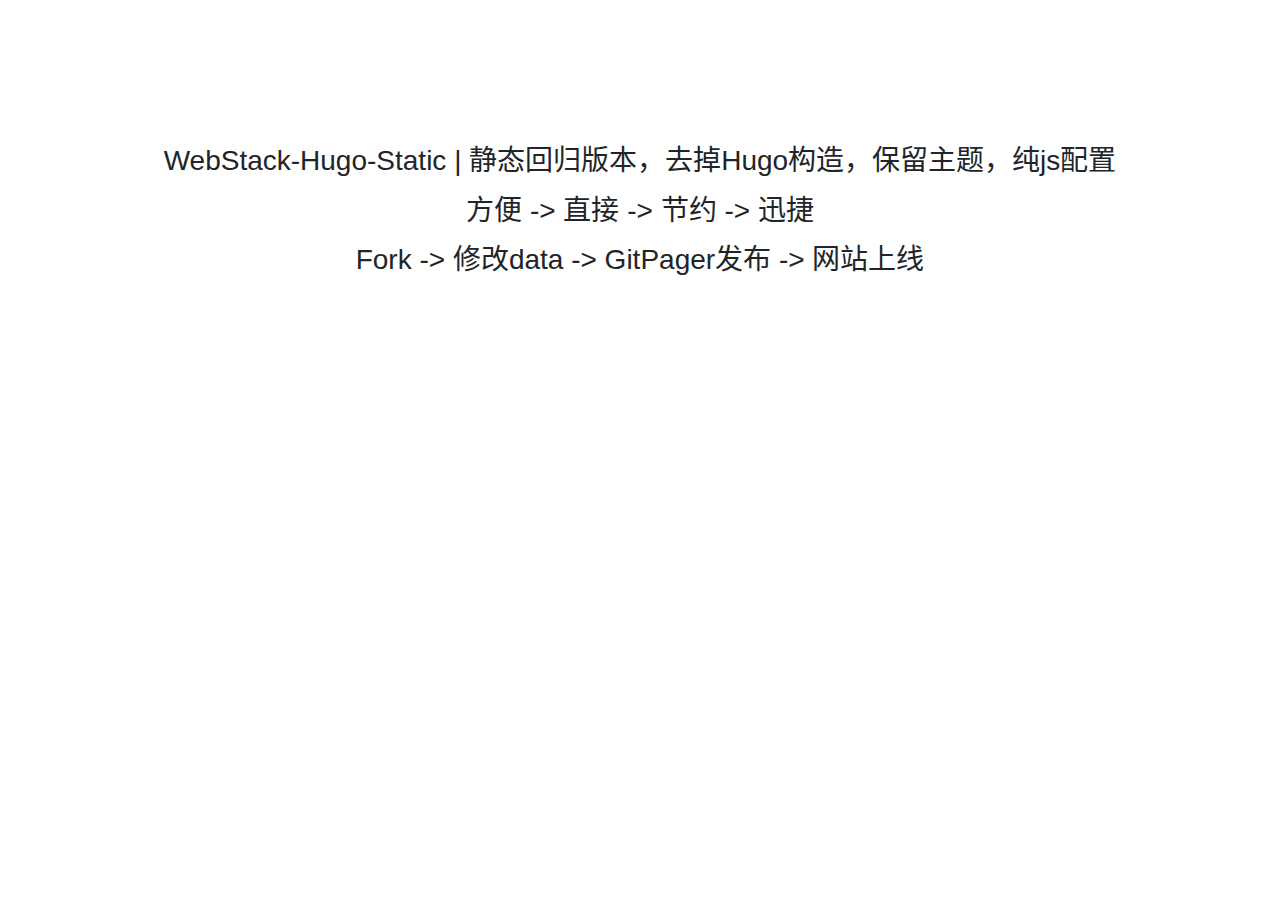
<file: about.html>
<!DOCTYPE html>
<html lang="zh-CN">

<head>
    <meta charset="UTF-8" />
    <meta http-equiv="X-UA-Compatible" content="IE=edge, chrome=1" />
    <meta name="viewport"
        content="width=device-width, initial-scale=1.0, minimum-scale=1.0, maximum-scale=1.0, user-scalable=no" />
    <meta name="theme-color" content="#f9f9f9" />
    
    <!-- jquery必需第一个引入 -->
    <script type="text/javascript" src="./assets/js/jquery.min-3.2.1.js" id="jquery-js"></script>

    <!-- 引入配置文件 -->
    <script src="data/config.js"></script>
    <script src="data/data.js"></script>

    <!-- 动态 -->
    <script>
        // 标题
        document.title = config.title

        // 网站图标
        var $link = $("<link>", {
            rel: "shortcut icon",
            href: config.params.images.favicon
        });
        $("head").append($link);

        // 关键词
        var $keywords = $("<meta>", {
            name: "keywords",
            content: config.title
        });
        $("head").append($keywords);
    </script>

    <!-- 样式表 -->
    <link rel="stylesheet" id="iconfont-css" href="./assets/css/iconfont-3.03029.1.css" type="text/css" media="all" />
    <link rel="stylesheet" id="bootstrap-css" href="./assets/css/bootstrap.min-4.3.1.css" type="text/css" media="all" />

    <style>
        #aboutBox{text-align: center; padding: 10%;}
    </style>
</head>

<body>
    <!-- 关于内容 -->
    <div id="aboutBox">

        <p><h3>WebStack-Hugo-Static | 静态回归版本，去掉Hugo构造，保留主题，纯js配置</h3></p>
        <p><h3>方便 -> 直接 -> 节约 -> 迅捷</h3></p>
        <p><h3>Fork -> 修改data -> GitPager发布 -> 网站上线</h3></p>
    </div>

</body>

</html>
</file>
<file: assets/css/iconfont-3.03029.1.css>
@font-face {font-family: "iconfont";
  src: url('fonts/iconfont-1616676273262.eot'); /* IE9 */
  src: url('fonts/iconfont-1616676273262.eot#iefix') format('embedded-opentype'), /* IE6-IE8 */
  url('[data-uri]') format('woff2'),
  url('fonts/iconfont-1616676273262.woff') format('woff'),
  url('fonts/iconfont-1616676273262.ttf') format('truetype'), /* chrome, firefox, opera, Safari, Android, iOS 4.2+ */
  url('https://nav.iowen.cn/wp-content/themes/onenav/css/fonts/iconfont.svg?t=1616676273262#iconfont') format('svg'); /* iOS 4.1- */
}

.iconfont {
  font-family: "iconfont" !important;
  font-size: 16px;
  font-style: normal;
  -webkit-font-smoothing: antialiased;
  -moz-osx-font-smoothing: grayscale;
}

.icon-shangchuan:before {
  content: "\e637";
}

.icon-upload:before {
  content: "\e761";
}

.icon-dsb:before {
  content: "\eb71";
}

.icon-add:before {
  content: "\e6d8";
}

.icon-subtract:before {
  content: "\e70f";
}

.icon-collection-line:before {
  content: "\e636";
}

.icon-nothing:before {
  content: "\e6f7";
}

.icon-nothing1:before {
  content: "\e684";
}

.icon-modify:before {
  content: "\e634";
}

.icon-tvbox:before {
  content: "\e8d4";
}

.icon-sspai:before {
  content: "\e631";
}

.icon-wuaipojie:before {
  content: "\e633";
}

.icon-36kr:before {
  content: "\eb72";
}

.icon-lssdjt:before {
  content: "\e6af";
}

.icon-bilibili:before {
  content: "\e65f";
}

.icon-ithome:before {
  content: "\e632";
}

.icon-wailian:before {
  content: "\e66c";
}

.icon-book-mark-line:before {
  content: "\e6bb";
}

.icon-book:before {
  content: "\e62a";
}

.icon-buy_car:before {
  content: "\e62b";
}

.icon-smzdm:before {
  content: "\e629";
}

.icon-phone:before {
  content: "\e625";
}

.icon-baidu:before {
  content: "\e68b";
}

.icon-zhihu:before {
  content: "\e623";
}

.icon-refresh:before {
  content: "\e6b6";
}

.icon-mac:before {
  content: "\e624";
}

.icon-app:before {
  content: "\e6b9";
}

.icon-jt-line-r:before {
  content: "\e620";
}

.icon-chakan-line:before {
  content: "\e62f";
}

.icon-version-Line:before {
  content: "\e61f";
}

.icon-ad-line:before {
  content: "\e79e";
}

.icon-ad-copy:before {
  content: "\eb6f";
}

.icon-shijian:before {
  content: "\e7d3";
}

.icon-huabanfuben:before {
  content: "\e62d";
}

.icon-xiazai:before {
  content: "\e6c3";
}

.icon-down:before {
  content: "\e6cc";
}

.icon-en:before {
  content: "\e61d";
}

.icon-cn:before {
  content: "\e764";
}

.icon-zouxiang:before {
  content: "\e621";
}

.icon-qushitubiao:before {
  content: "\e6bd";
}

.icon-tubiaopeizhi:before {
  content: "\e622";
}

.icon-zip:before {
  content: "\e616";
}

.icon-ubuntu:before {
  content: "\e66d";
}

.icon-app-store-fill:before {
  content: "\e6a9";
}

.icon-android:before {
  content: "\e614";
}

.icon-linux:before {
  content: "\e650";
}

.icon-app-store-fill-b:before {
  content: "\eb6e";
}

.icon-microsoft:before {
  content: "\eb70";
}

.icon-loading:before {
  content: "\e613";
}

.icon-goto:before {
  content: "\e611";
}

.icon-yinhao-l:before {
  content: "\e672";
}

.icon-yinhao-r:before {
  content: "\ea23";
}

.icon-picture:before {
  content: "\e66e";
}

.icon-book-mark:before {
  content: "\e670";
}

.icon-url:before {
  content: "\e6c7";
}

.icon-key:before {
  content: "\e6a6";
}

.icon-tougao:before {
  content: "\e648";
}

.icon-point:before {
  content: "\ea21";
}

.icon-chart-box:before {
  content: "\e627";
}

.icon-renren:before {
  content: "\e607";
}

.icon-links:before {
  content: "\e642";
}

.icon-qqzone:before {
  content: "\e839";
}

.icon-chart:before {
  content: "\e617";
}

.icon-tiwwer:before {
  content: "\e65b";
}

.icon-douban:before {
  content: "\e6c6";
}

.icon-chart-pc:before {
  content: "\ea1f";
}

.icon-copy:before {
  content: "\e697";
}

.icon-share:before {
  content: "\e6e6";
}

.icon-facebook:before {
  content: "\e60b";
}

.icon-user:before {
  content: "\e61e";
}

.icon-download:before {
  content: "\e604";
}

.icon-heart:before {
  content: "\e630";
}

.icon-instructions:before {
  content: "\e656";
}

.icon-comment:before {
  content: "\e668";
}

.icon-to-up:before {
  content: "\e6bc";
}

.icon-business:before {
  content: "\e685";
}

.icon-bulletin:before {
  content: "\e608";
}

.icon-password:before {
  content: "\e675";
}

.icon-related:before {
  content: "\e605";
}

.icon-statement:before {
  content: "\e62e";
}

.icon-hot:before {
  content: "\e659";
}

.icon-light:before {
  content: "\e6ff";
}

.icon-night:before {
  content: "\e6fa";
}

.icon-collection:before {
  content: "\e849";
}

.icon-name:before {
  content: "\e7fb";
}

.icon-cloud-download:before {
  content: "\e61a";
}

.icon-like:before {
  content: "\e615";
}

.icon-user-circle:before {
  content: "\e662";
}

.icon-publish:before {
  content: "\e6b2";
}

.icon-version:before {
  content: "\e70c";
}

.icon-notice:before {
  content: "\e6b7";
}

.icon-chakan:before {
  content: "\e61c";
}

.icon-time:before {
  content: "\e747";
}

.icon-crying-circle:before {
  content: "\e606";
}

.icon-gonggao4:before {
  content: "\e7b2";
}

.icon-category:before {
  content: "\e60c";
}

.icon-classification:before {
  content: "\e72e";
}

.icon-tags:before {
  content: "\e60e";
}

.icon-globe:before {
  content: "\e603";
}

.icon-adopt:before {
  content: "\e601";
}

.icon-crying:before {
  content: "\e737";
}

.icon-warning:before {
  content: "\e602";
}

.icon-smiley-circle:before {
  content: "\e641";
}

.icon-close-circle:before {
  content: "\e60f";
}

.icon-close:before {
  content: "\e60a";
}

.icon-tishi:before {
  content: "\e610";
}

.icon-smiley:before {
  content: "\e619";
}

.icon-arrow-l:before {
  content: "\e794";
}

.icon-arrow-t:before {
  content: "\e795";
}

.icon-arrow-r-m:before {
  content: "\ea22";
}

.icon-arrow-r:before {
  content: "\e793";
}

.icon-arrow-b:before {
  content: "\e612";
}

.icon-tag:before {
  content: "\e628";
}

.icon-weibo:before {
  content: "\e626";
}

.icon-git:before {
  content: "\e61b";
}

.icon-qr-sweep:before {
  content: "\e618";
}

.icon-search:before {
  content: "\e792";
}

.icon-wechat:before {
  content: "\e609";
}

.icon-github:before {
  content: "\e64a";
}

.icon-qr:before {
  content: "\e60d";
}

.icon-qq:before {
  content: "\e600";
}
</file>
